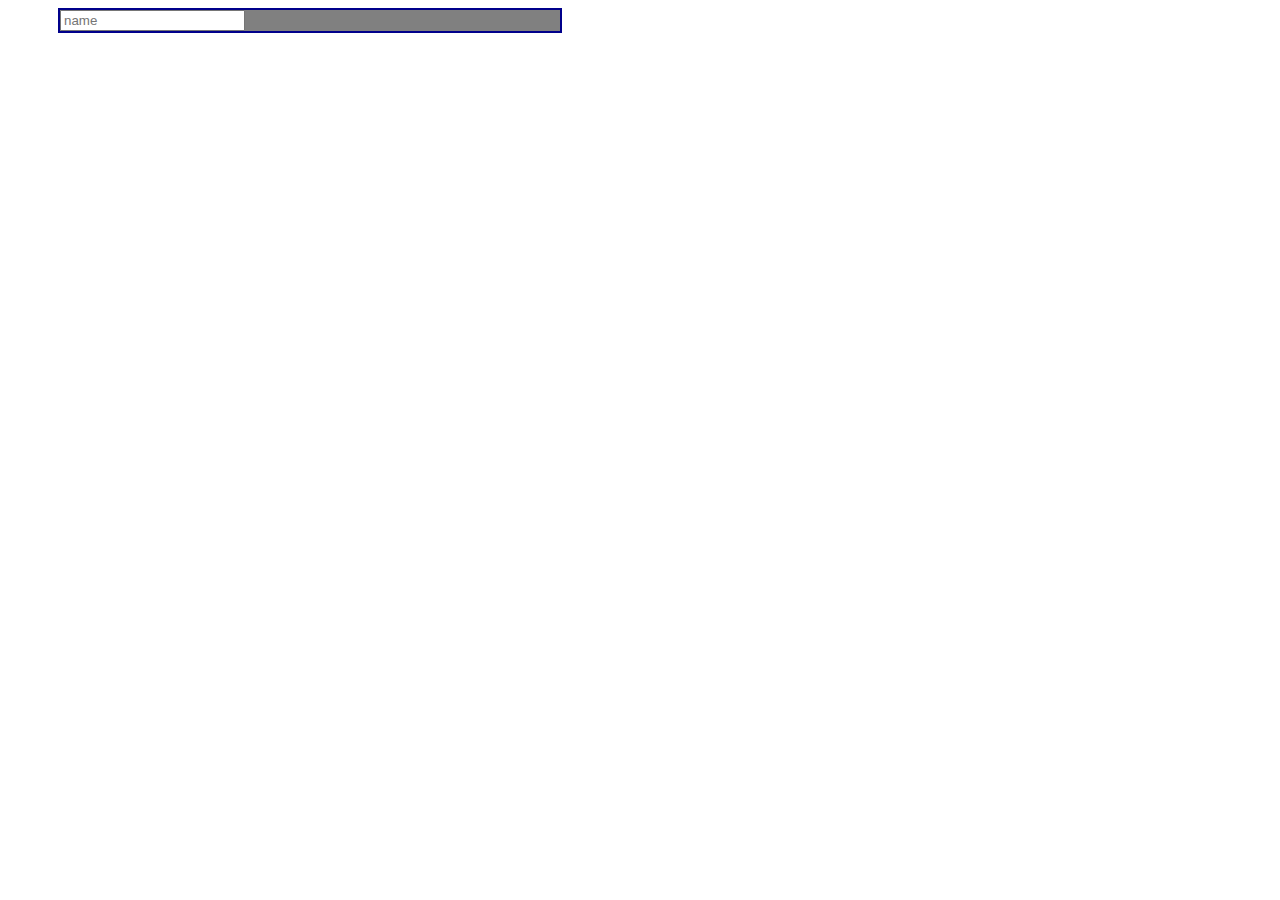
<file: form.html>
<!DOCTYPE html>
<html lang="en">
<head>
    <meta charset="UTF-8">
    <meta http-equiv="X-UA-Compatible" content="IE=edge">
    <meta name="viewport" content="width=device-width, initial-scale=1.0">
    <title>Document</title>
    <link rel="stylesheet" href="style.css">
</head>
<body>
    <form action="">
        <input type="text" placeholder="name">
    </form>
</body>
</html>
</file>
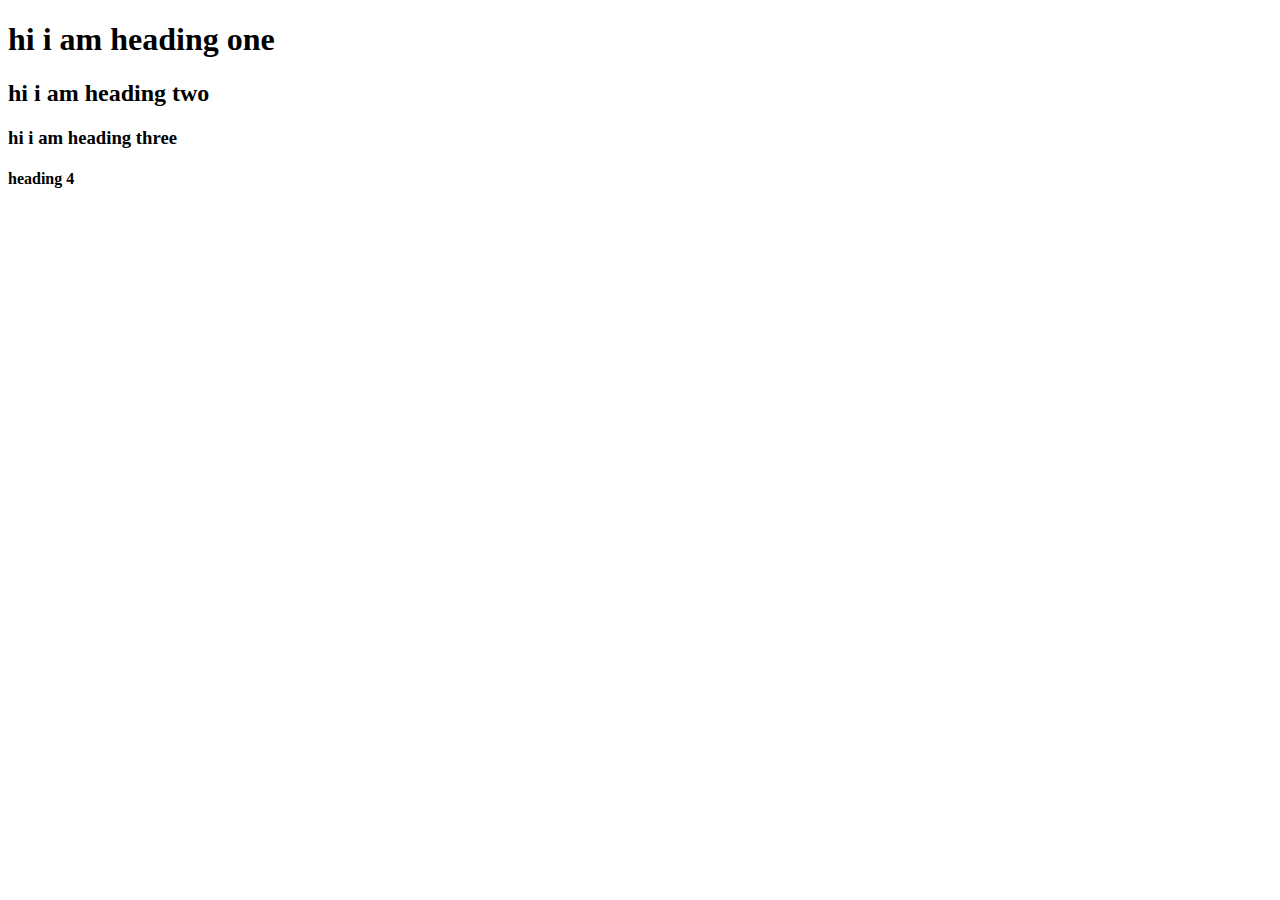
<file: heading.html>
<!DOCTYPE html>
<html lang="en">
<head>
    <meta charset="UTF-8">
    <meta http-equiv="X-UA-Compatible" content="IE=edge">
    <meta name="viewport" content="width=device-width, initial-scale=1.0">
    <title>Document</title>
</head>
<body>
    <h1>hi i am heading one</h1>
    <h2>hi i am heading two</h2>
    <h3>hi i am heading three</h3>
    <h4>heading 4</h4>
</body>
</html>
</file>
<file: style.css>
form{
    background-color: grey;
    border: 2px solid darkblue;
    margin-left: 50px;
    width: 500px;
}
</file>
